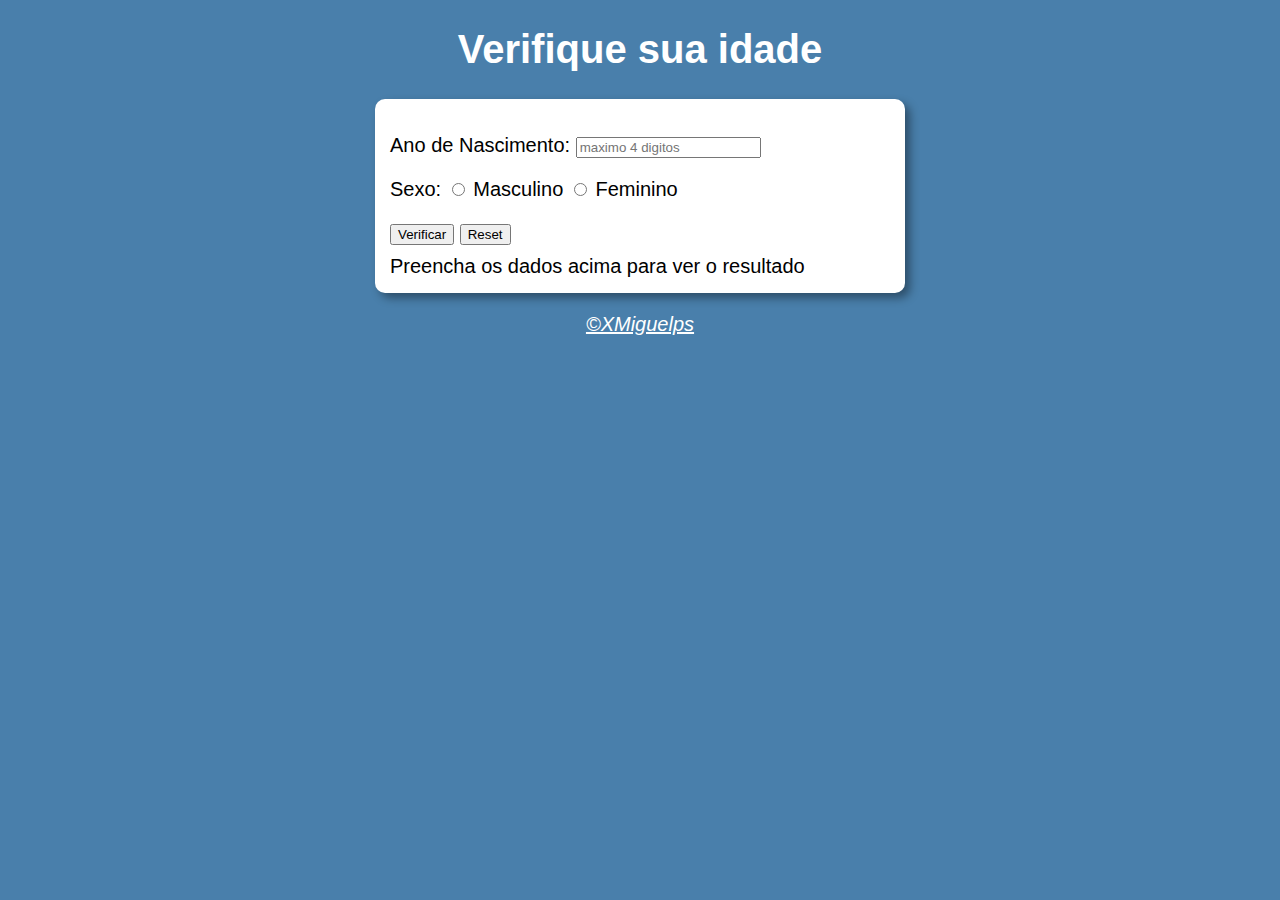
<file: desafio02/index.html>
<!DOCTYPE html>
<html lang="pt-BR">
<head>
    <meta charset="UTF-8">
    <meta name="viewport" content="width=device-width, initial-scale=1.0">
    <title>Verificação de idade</title>
    <link rel="stylesheet" href="style.css">
</head>
<body>
    <header>
        <h1>Verifique sua idade</h1>
    </header>
    <section>
        <form action="" autocomplete="on">
            <p>
                <label for="ano">Ano de Nascimento: </label>
                <input type="text" name="ano" id="ano" placeholder="maximo 4 digitos" autocomplete="bday-year">
            </p>
            <p>
                Sexo: 
                <input type="radio" name="sexo" id="male"> 
                <label for="male">Masculino</label> 
                <input type="radio" name="sexo" id="female"> 
                <label for="female">Feminino</label>
            </p>
            <input type="button" value="Verificar" onclick="verificar()"> 
            <input type="button" value="Reset">
            <!--Fazer botão de resete com js-->
        </form>
        <div id="res">
            Preencha os dados acima para ver o resultado
        </div>
        <!--pensar em como fazer sem appendchild-->
    </section>
    <footer>
        <p>&copy;XMiguelps</p>
    </footer>
    <script src="script.js"></script>
</body>
</html>
</file>
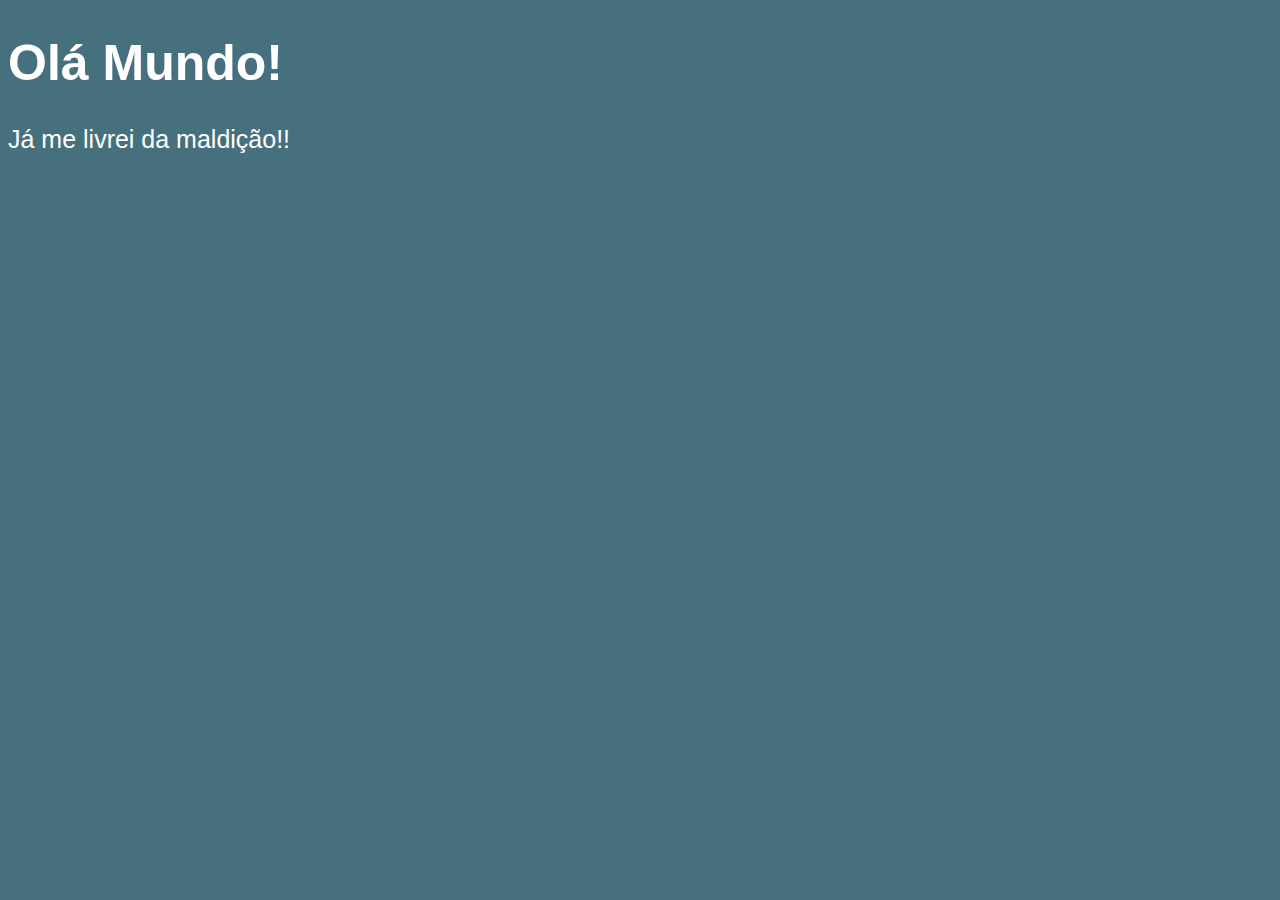
<file: aula01/ex001.html>
<!DOCTYPE html>
<html lang="pt-br">
<head>
    <meta charset="UTF-8">
    <meta name="viewport" content="width=device-width, initial-scale=1.0">
    <title>Meu primeiro programa...</title>
    <style>
        body {
            background-color: rgb(71, 112, 126);
            color: white;
            font: normal 25px Arial;
        }
    </style>
</head>
<body>
    <h1>Olá Mundo!</h1>
    <p>Já me livrei da maldição!!</p>
    <script>
        window.alert('Olá Mundo!!')
        window.alert('Minha primeira mensagem')
        window.confirm('Esta gostando de JavaScript?')
        window.prompt('Qual é seu nome?')
        /*Teste variaveis no node.js*/
    </script>
</body>
</html>
</file>
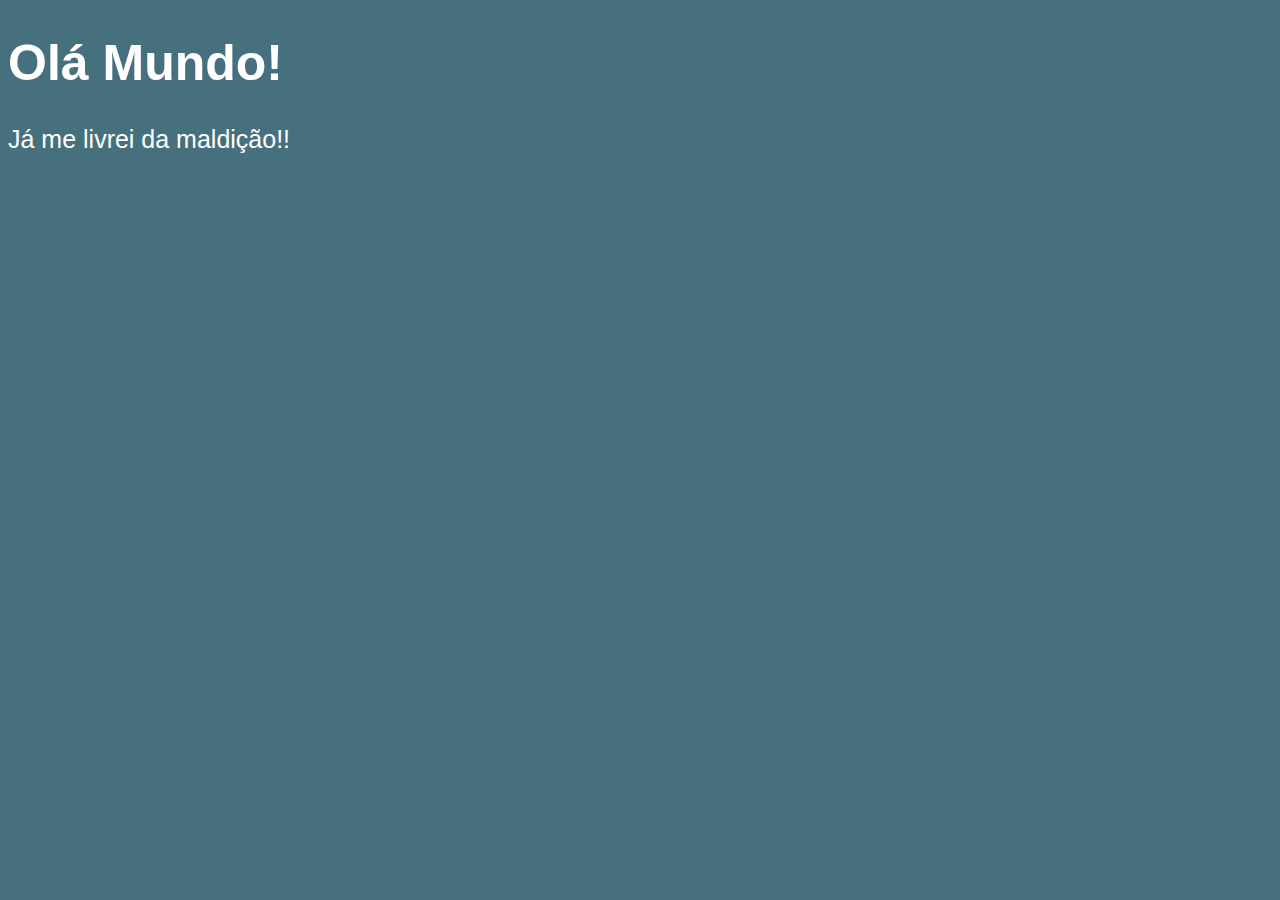
<file: aula02/ex002.html>
<!DOCTYPE html>
<html lang="pt-br">
<head>
    <meta charset="UTF-8">
    <meta name="viewport" content="width=device-width, initial-scale=1.0">
    <title>Meu primeiro programa...</title>
    <style>
        body {
            background-color: rgb(71, 112, 126);
            color: white;
            font: normal 25px Arial;
        }
    </style>
</head>
<body>
    <h1>Olá Mundo!</h1>
    <p>Já me livrei da maldição!!</p>
    <script>
        let nome = window.prompt('Qual é seu nome?')
        window.alert(`É um grande prazer te conhecer ${nome} !`)
        //ou window.alert('É um grande prazer te conhecer ' + nome + '!') isso é uma concatenação
    </script>
</body>
</html>
</file>
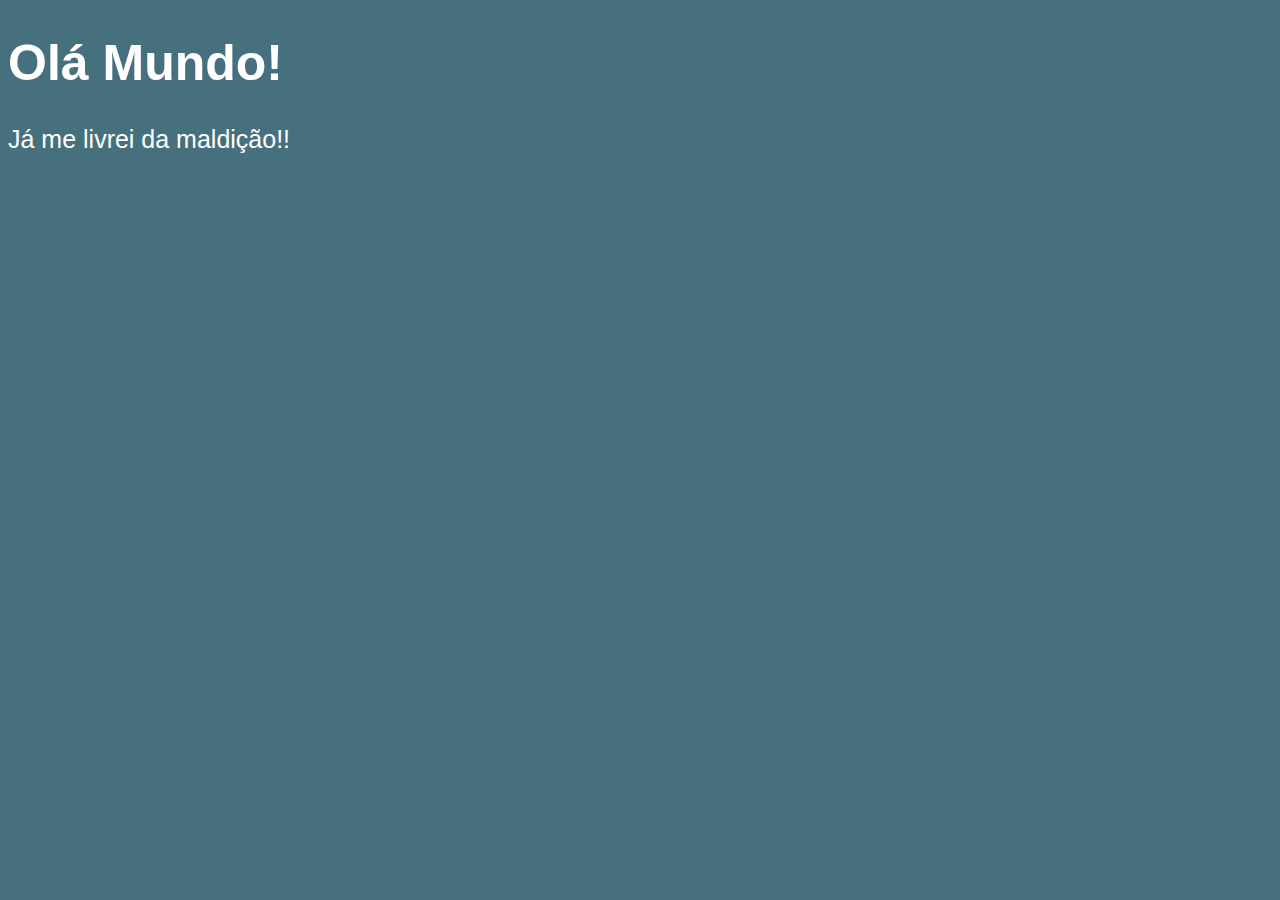
<file: aula02/ex003.html>
<!DOCTYPE html>
<html lang="pt-br">
<head>
    <meta charset="UTF-8">
    <meta name="viewport" content="width=device-width, initial-scale=1.0">
    <title>Meu primeiro programa...</title>
    <style>
        body {
            background-color: rgb(71, 112, 126);
            color: white;
            font: normal 25px Arial;
        }
    </style>
</head>
<body>
    <h1>Olá Mundo!</h1>
    <p>Já me livrei da maldição!!</p>
    <script>
        let n1 = Number(window.prompt('Digite um numero')) //viro string(letra)
        let n2 = Number(window.prompt('Digite outro numero')) //vira string(letras)
        let r = n1 + n2
        window.alert(`A soma entre ${n1} e ${n2} é ${r}`)
        //ou (`A soma dos valores é ${r}`)

        //Number.parseInt = numero inteiro
        //Number.parseFloat = numero real
        //Number = o js decidi
        //.length = mostra quantas letras tem
        //.toUpperCase() = transforma em maiuscula
        //.toLowerCase() = transforma em minuscula
    </script>
</body>
</html>
</file>
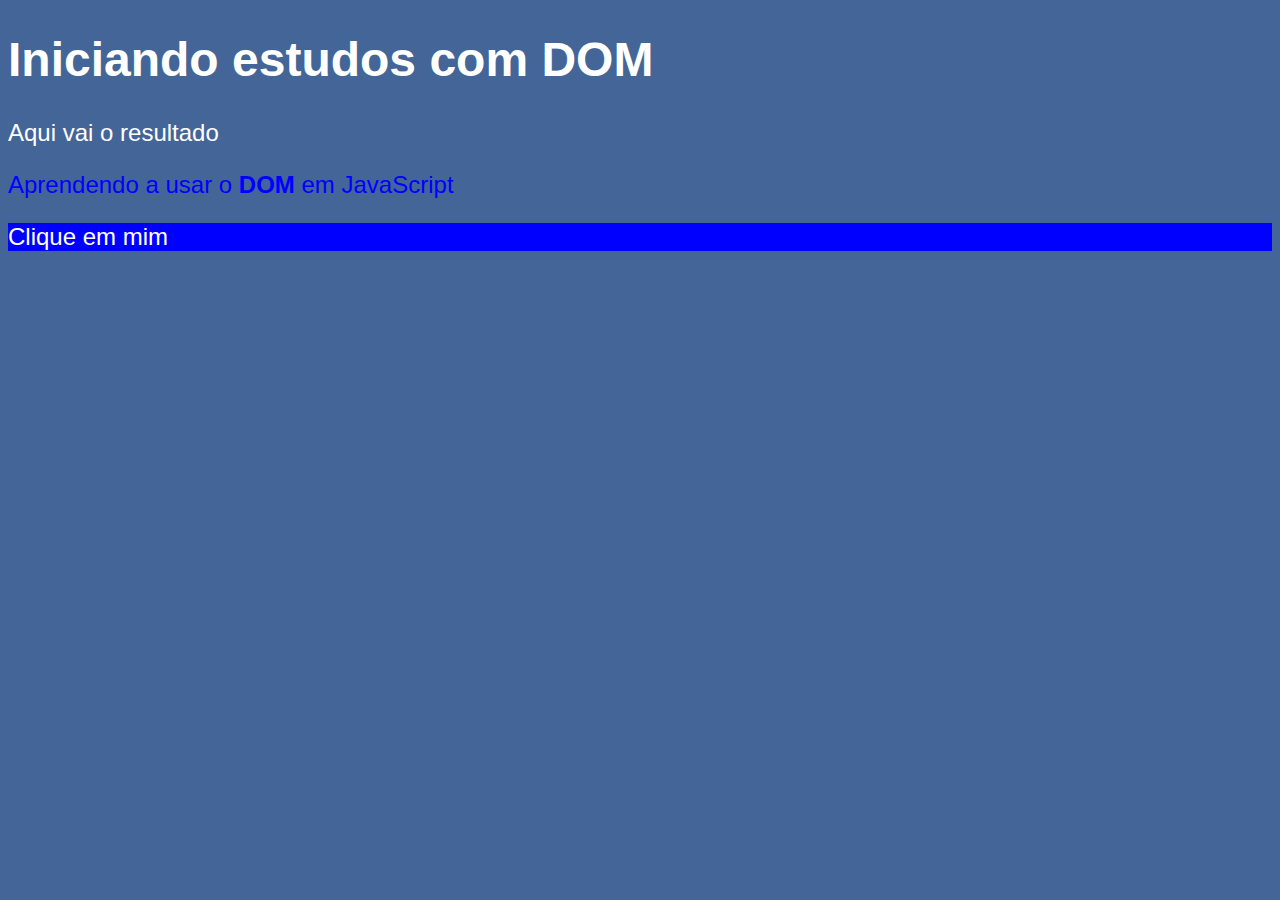
<file: aula03/ex005.html>
<!DOCTYPE html>
<html lang="pt-BR">
<head>
    <meta charset="UTF-8">
    <meta name="viewport" content="width=device-width, initial-scale=1.0">
    <title>Primeiros passos com DOM</title>
    <style>
        body {
            background-color: rgb(67, 101, 152);
            color: white;
            font: normal 18pt Arial
        }
    </style>
</head>
<body>
    <h1>Iniciando estudos com DOM</h1>
    <p>Aqui vai o resultado</p>
    <p>Aprendendo a usar o <strong>DOM</strong> em JavaScript</p>
    <div id="msg">Clique em mim</div>
    <script>
        // document.write('Olá, Mundo!') - Escreve olá mundo

        // document.write(document.charset) - mostra o "charset"
        
        // document.write(navigator.appName) - mostra o nome q o navegador segue como comportamento

        // document.write(document.URL) - mostra a URL do site

        let corpo = document.body
        let p1 = document.getElementsByTagName('p')[1]
        p1.style.color = 'blue' // o ".style" faz com que voce possa mudar o style do item selecionado

        let d = document.querySelector('div#msg') // seleciona dizendo a tag, se é por id ou class usando "#" ou "." e dizendo qual o nome do id/classe 

        d.style.background= 'blue'

        //let d = document.getElementsByName('msg')[0] faz a variavel receber a tag por name

        // let d = document.getElementById('msg') faz a variavel receber a tag por id

        // let d = document.getElementsByClassName('msg') faz a variavel receber a tag pelo nome da classe podendo mudar mais de uma tag

        // d.innerText = 'Estou aguardando...' faz com q o innertext da variavel receba o texto digitado

        // d.innerText += ' ainda estou esperando' // faz com que o innertext da variavel some o texto que ja esta pelo que voce colocou

        // document.write('Esta escrito assim ' + p1.innerText) inner text mostra o texto q ta dentro do elemento
    </script>
</body>
</html>
</file>
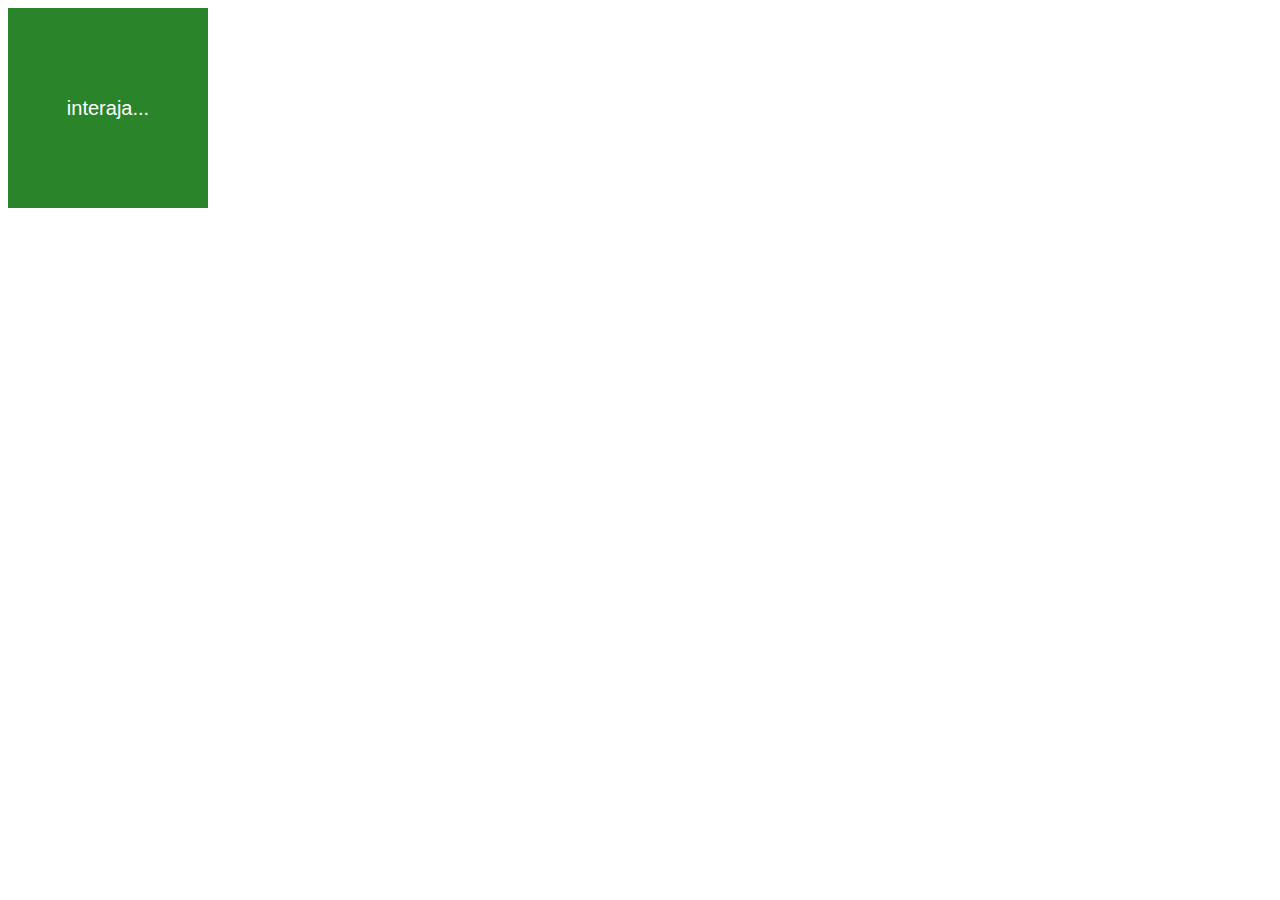
<file: aula04/ex006.html>
<!DOCTYPE html>
<html lang="pt-br">
<head>
    <meta charset="UTF-8">
    <meta name="viewport" content="width=device-width, initial-scale=1.0">
    <title>Eventos DOM</title>
    <style>
        div#area {
            font: normal 15pt Arial;
            background-color: rgb(42, 133, 42);
            color: white;
            width: 200px;
            height: 200px;
            line-height: 200px;
            text-align: center;
        }
    </style>
</head>
<body>
    <div id="area">
        interaja...
    </div>
    <script>
        /*Uma função é onde voce coloca um bloco de comandos que vai ser executado quando o evento especifico selecionado acontecer, é possivel colocar mais de um evento
        
        Exemplo: function *ação*() {
            [BLOCO DE COMANDOS]
        }

        dentro do "()" é possivel ter parametros
        */

    /*Exemplos de eventos 

        mouseenter - faz ocorrer um evento quando o mouse entra na caixa
        
        mousemove - faz ocorrer um evento quando o mouse se move dentro da caixa
        
        mousedown - faz ocorrer um evento quando voce clica e segura p´[
        1   '
        ''] o mouse
        
        mouseup - faz ocorrer um evento quando voce solta o clique
        
        click - faz ocorrer um evento quando aperta e solta rapidamente
        
        mouseout - faz ocorrer um evento quando voce tira o mouse da caixa*/

        /*
            2 jeitos de exercer um evento à algo
            
                1° - coloque na tag "on" e o evento que voce quer fazer e de um nome para ele colocando "()" no final
                    Exemplo: 
                        onclick="*nome*()"
            
                2° - no script coloque o nome da variavel que esta com o item e:
                        .addEventListener('*o nome do evento que voce quer sem o "on"*, *nome que voce da para a função*')
                    Exemplo:
                        *varialvel*.addEventListener('click', clicar)
        */
        let area = document.getElementById("area")
        area.addEventListener('click', clicar)
        area.addEventListener('mouseenter', entrar)
        area.addEventListener('mouseout', sair)

        function clicar() {
            area.innerText = 'Clicou!'
            area.style.background = 'red'
        }
        function entrar() {
            area.innerText = 'Entrou!'
        }
        function sair() {
            area.innerText = 'Saiu!'
            area.style.background = 'green'
        }
        /*Se colocar a varialvel dentro da function, ela só vai funcionar naquela function*/
    </script>
</body>
</html>
</file>
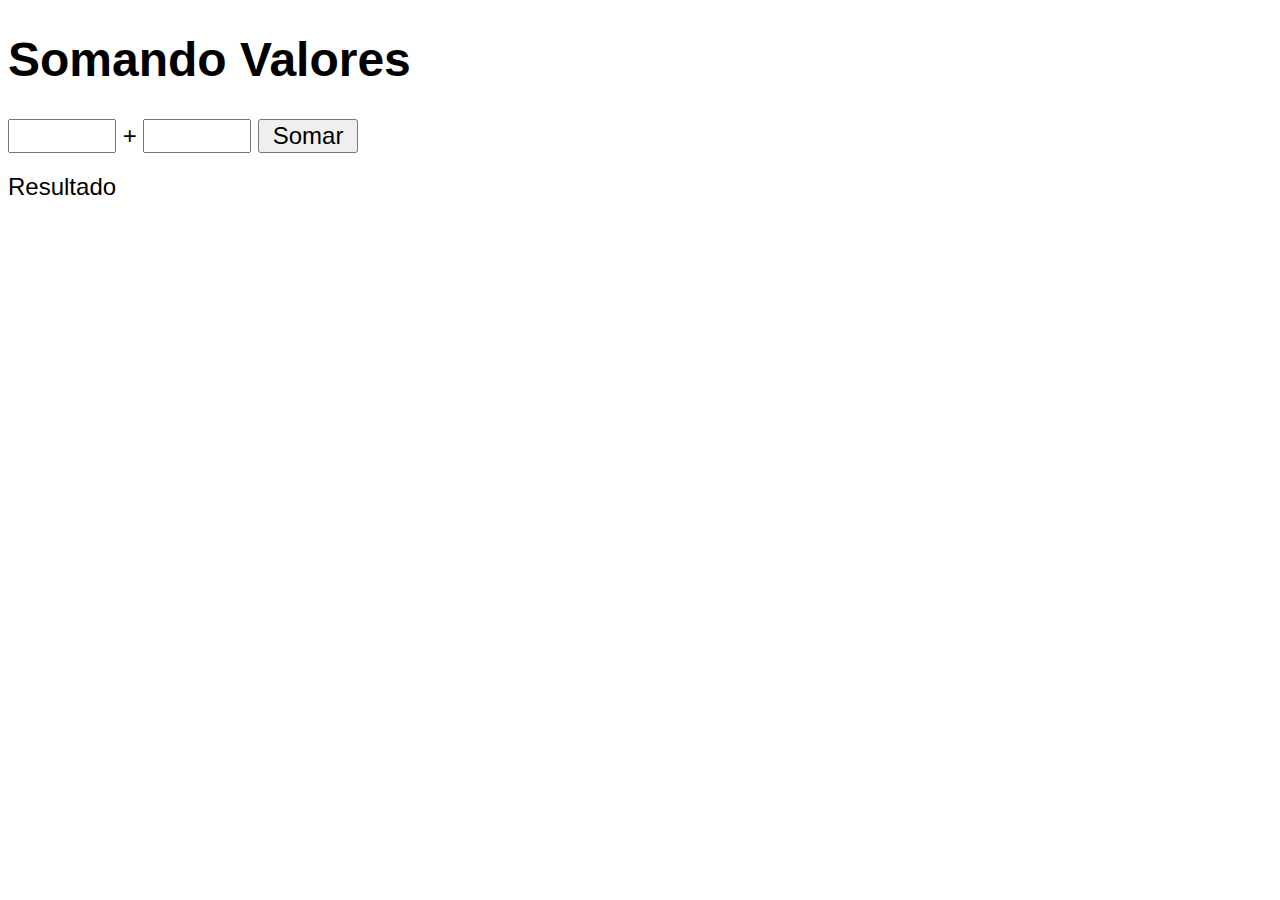
<file: aula04/ex007.html>
<!DOCTYPE html>
<html lang="pt-br">
<head>
    <meta charset="UTF-8">
    <meta name="viewport" content="width=device-width, initial-scale=1.0">
    <title>Somando numeros</title>
    <style>
        body {
            font: normal 18pt Arial;
        }

        input {
            font: normal 18pt Arial;
            width: 100px;
        }

        div#res {
            margin-top: 20px;
        }
    </style>
</head>
<body>
    <h1>Somando Valores</h1>
    <input type="number" name="txtn1" id="txtn1"> +
    <input type="number" name="txtn2" id="txtn2">
    <input type="button" value="Somar" onclick="somar()">
    <div id="res">Resultado</div>
    
    <script>
        function somar() {
            let tn1 = document.getElementById('txtn1')
            let tn2 = document.querySelector('input#txtn2')
            let res = document.querySelector('div#res')
            let n1 = Number(tn1.value)
            let n2 = Number(tn2.value)
            let s = n1 + n2
            res.innerHTML = `A soma entre ${n1} e ${n2} é igaul a <strong>${s}</strong>`
        }
    </script>
</body>
</html>
</file>
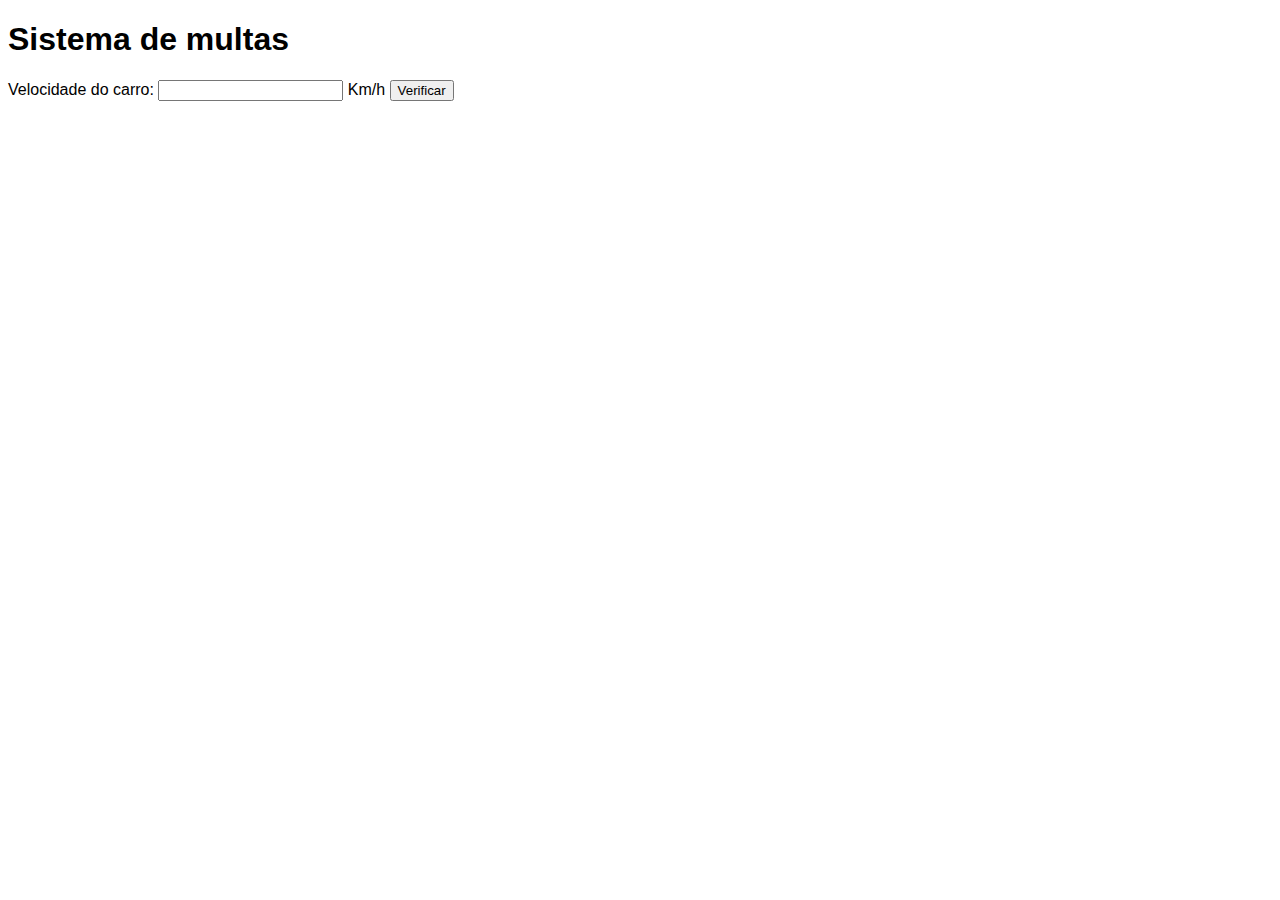
<file: aula05/ex010.html>
<!DOCTYPE html>
<html lang="pt-br">
<head>
    <meta charset="UTF-8">
    <meta name="viewport" content="width=device-width, initial-scale=1.0">
    <title>DETRAN</title>
    <style>
        body {
            font: normal 16px arial;
        }
    </style>
</head>
<body>
    <h1>Sistema de multas</h1>
    Velocidade do carro: <input type="number" name="vel" id="vel"> Km/h
    <input type="button" value="Verificar" onclick="calcular()">
    <div id="res"></div>
    
    <script>
        function calcular() {
            let vel = document.getElementById('vel')
            let res = document.querySelector('div#res')
            let nvel = Number(vel.value)
            res.innerHTML = `<p>Sua velocidade atual é de <strong>${nvel}Km/h</strong></p>`
            if (nvel > 60) {
                res.innerHTML += '<p>Voce esta <strong> MULTADO</strong> por exesso de velocidade</p>' 
            }
            res.innerHTML += `<p> Dirija sempre com cinto de segurança</p>`
        }
    </script>
</body>
</html>
</file>
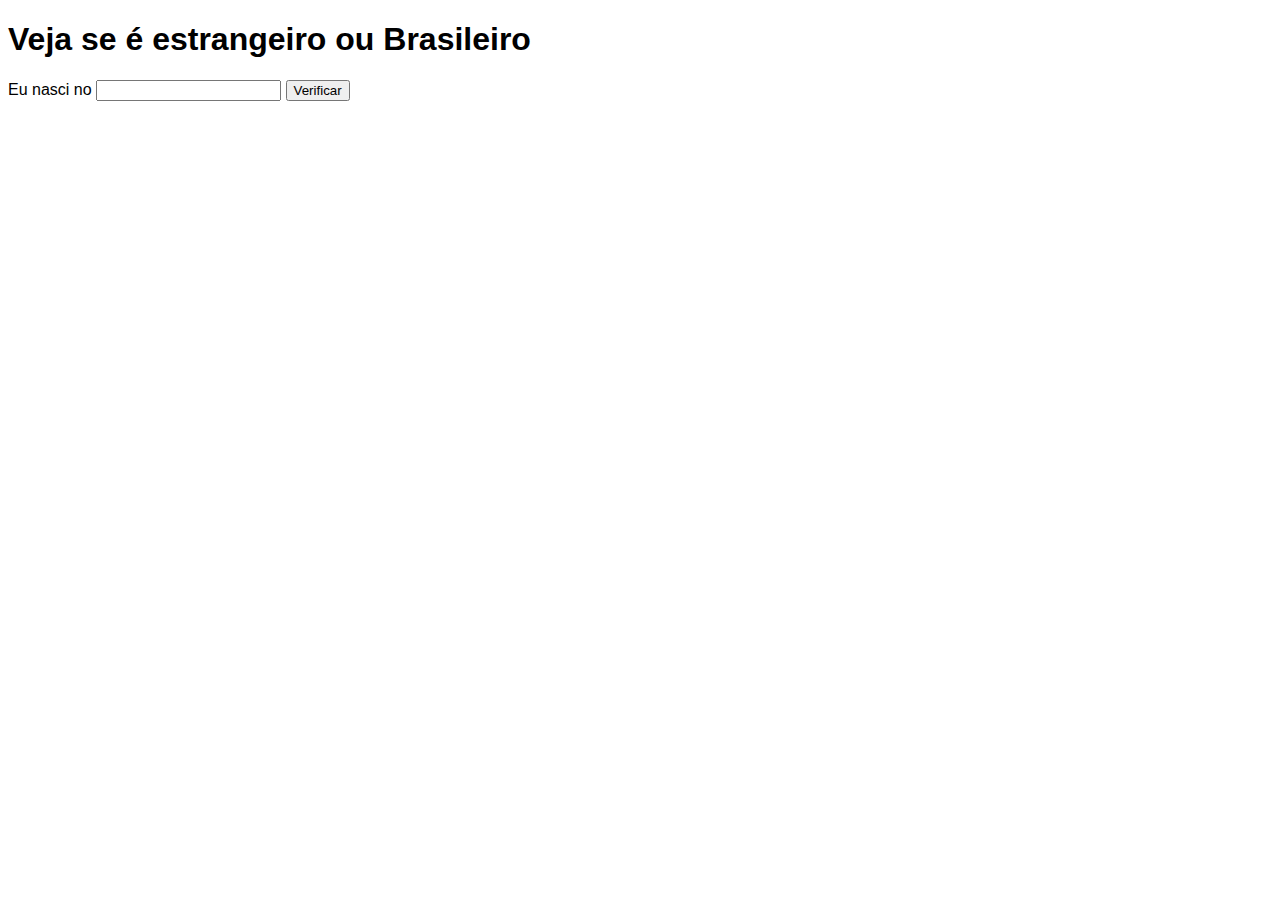
<file: aula05/minidesafio.html>
<!DOCTYPE html>
<html lang="pt-br">
<head>
    <meta charset="UTF-8">
    <meta name="viewport" content="width=device-width, initial-scale=1.0">
    <title>Originalidade</title>
    <style>
        body {
            font: normal 16px Arial;
        }
    </style>
</head>
<body>
    <h1>Veja se é estrangeiro ou Brasileiro</h1>
     Eu nasci no <input type="text" name="pais" id="pais">
     <input type="button" value="Verificar" onclick="verificar()">
     <div id="res"></div>

     <script>
        function verificar() {
            let question = document.getElementById('pais')
            let pais = String(question.value)
            let res = document.querySelector('div#res')
            res.innerHTML = `<p>Voce mora no <strong>${pais}</strong></p>`
            if (pais == 'Brasil' || pais == 'brasil') {
                res.innerHTML += `<p>Voce é <strong>brasileiro<strong></p>`
            } else {
                res.innerHTML += `<p> Voce é <strong>estrangeiro</strong></p>`
            }
        }
     </script>
</body>
</html>
</file>
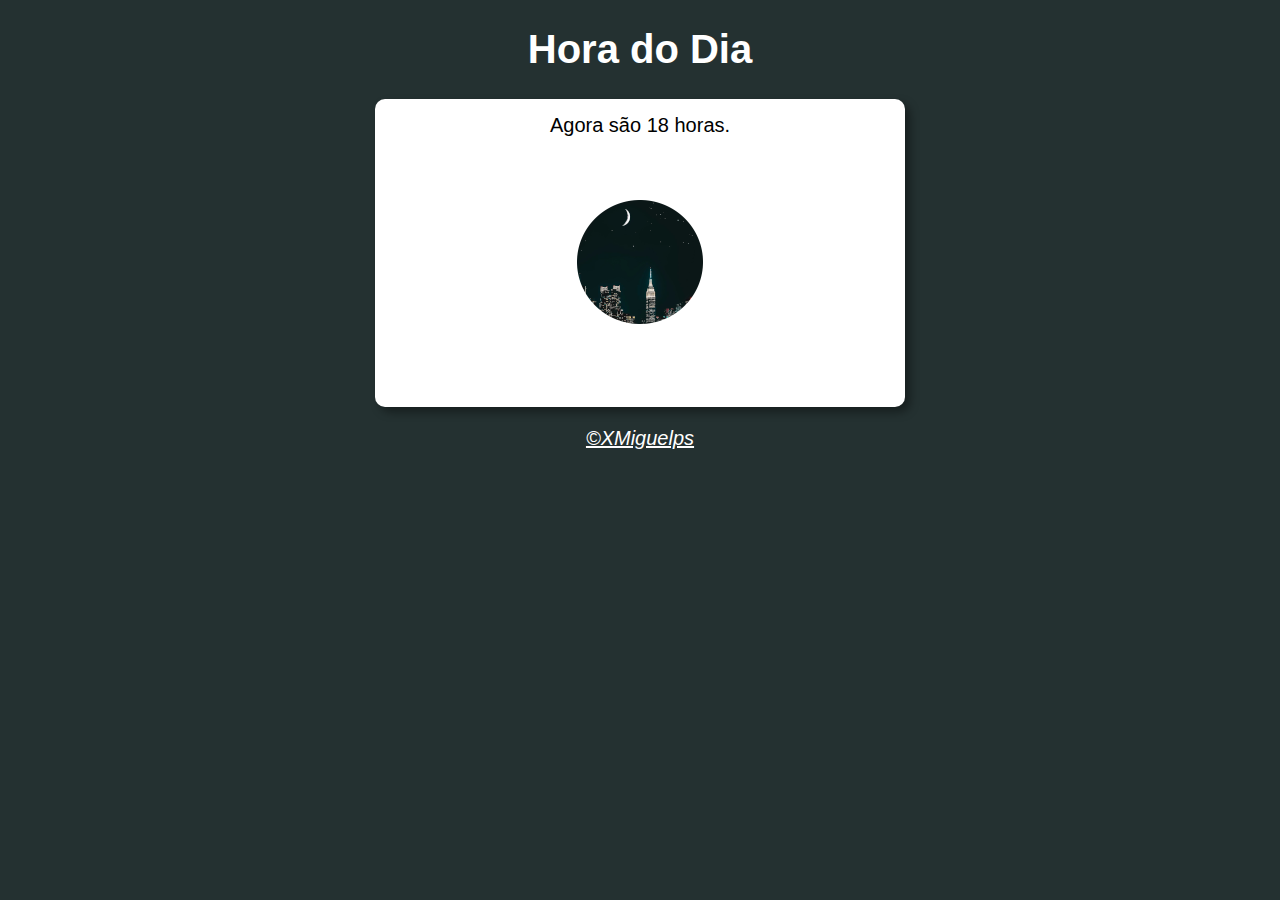
<file: desafio01/modelo.html>
<!DOCTYPE html>
<html lang="pt-BR">
<head>
    <meta charset="UTF-8">
    <meta name="viewport" content="width=device-width, initial-scale=1.0">
    <title>Hora do Dia</title>
    <link rel="stylesheet" href="style.css">
</head>
<body onload="carregar()"> <!--on load carrega executa a function quando carrega o body-->
    <header>
        <h1>Hora do Dia</h1>
    </header>
    <section>
        <div id="msg">
            Aqui vai aparecer a mensagem da hora
        </div>
        <div id="foto">
            <img id="imagem" src="foto-dia.png" alt="foto de dia">
        </div>
    </section>
    <footer>
        <p>&copy;XMiguelps</p>
    </footer>
    <script src="script.js"></script>
</body>
</html>
</file>
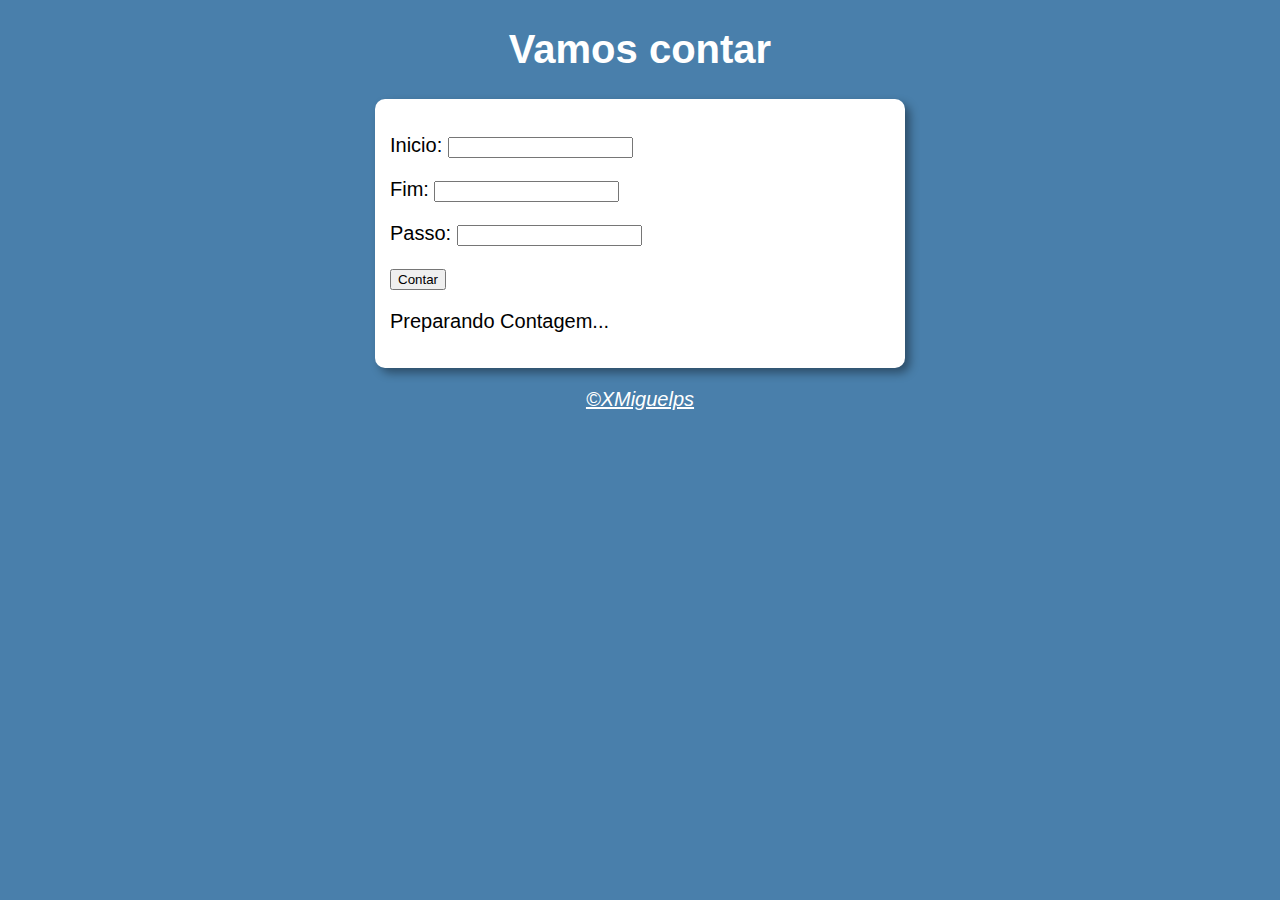
<file: desafio03/modelo.html>
<!DOCTYPE html>
<html lang="pt-BR">
<head>
    <meta charset="UTF-8">
    <meta name="viewport" content="width=device-width, initial-scale=1.0">
    <title>Modelo de Exercicio</title>
    <link rel="stylesheet" href="style.css">
</head>
<body>
    <header>
        <h1>Vamos contar</h1>
    </header>
    <section>
        <div>
            <form action="#">
                <p>
                    <label for="inicio">Inicio: </label>
                    <input type="number" name="nnumber" id="inicio">
                </p>
                <p>
                    <label for="fim">Fim: </label>
                    <input type="number" name="nfim" id="fim">
                </p>
                <p>
                    <label for="passo">Passo: </label>
                    <input type="number" name="npasso" id="passo">
                </p>

                <p>
                    <input type="button" value="Contar" onclick="contar()">
                </p>
            </form>
        </div>
        <div id="res">
            <p>Preparando Contagem...</p>
        </div>
    </section>
    <footer>
        <p>&copy;XMiguelps</p>
    </footer>
    <script src="script.js"></script>
</body>
</html>
</file>
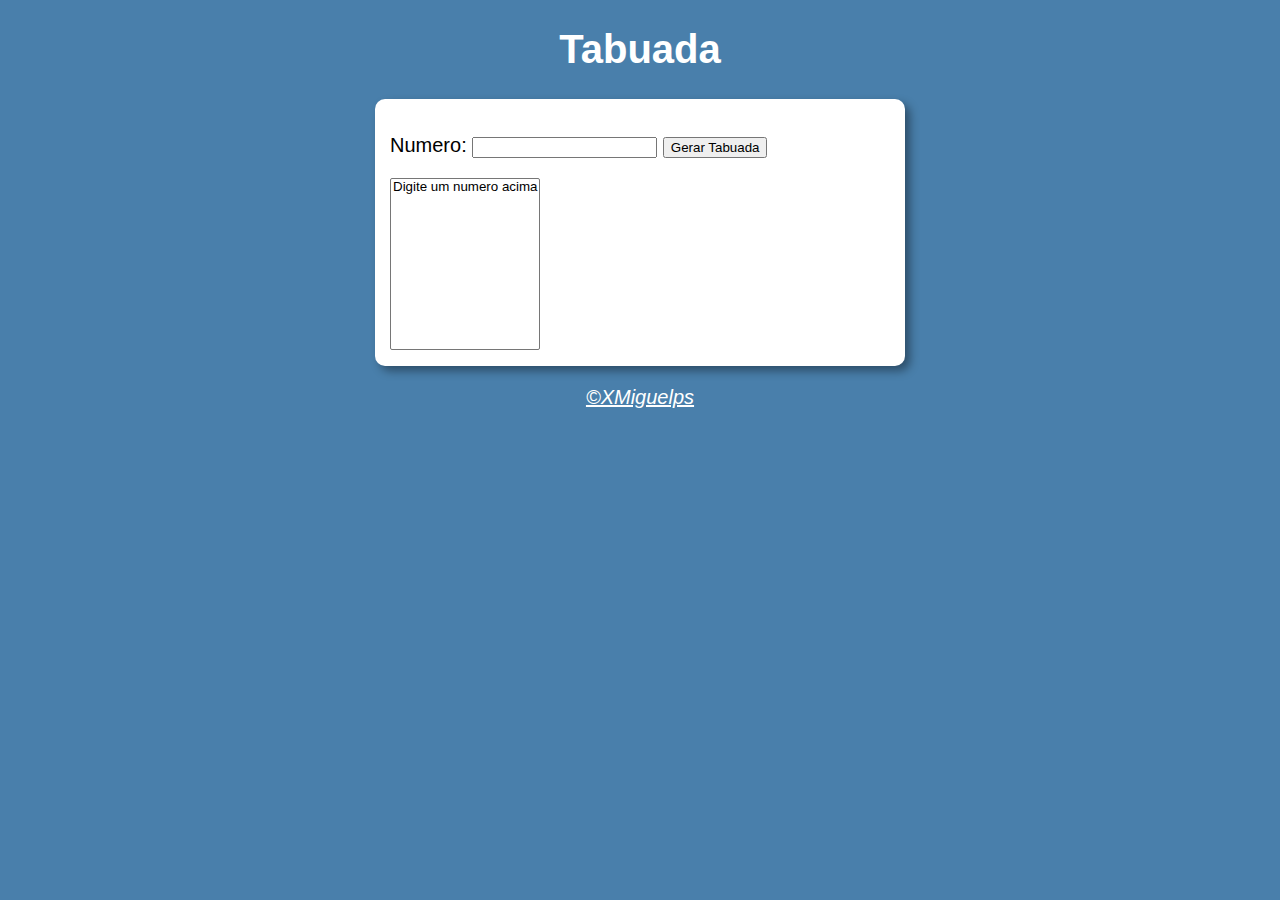
<file: desafio04/modelo.html>
<!DOCTYPE html>
<html lang="pt-BR">
<head>
    <meta charset="UTF-8">
    <meta name="viewport" content="width=device-width, initial-scale=1.0">
    <title>Modelo de Exercicio</title>
    <link rel="stylesheet" href="style.css">
</head>
<body>
    <header>
        <h1>Tabuada</h1>
    </header>
    <section>
        <div>
            <form action="">
                <p>
                    <label for="number">Numero: </label>
                    <input type="number" name="num" id="number">
                    <input type="button" value="Gerar Tabuada" onclick="calcular()">
                </p>
            </form>
        </div>
        <div>
            <select name="tabu" id="tabuada" size="10">
                <option value="">Digite um numero acima</option>
            </select>
        </div>
    </section>
    <footer>
        <p>&copy;XMiguelps</p>
    </footer>
    <script src="script.js"></script>
</body>
</html>
</file>
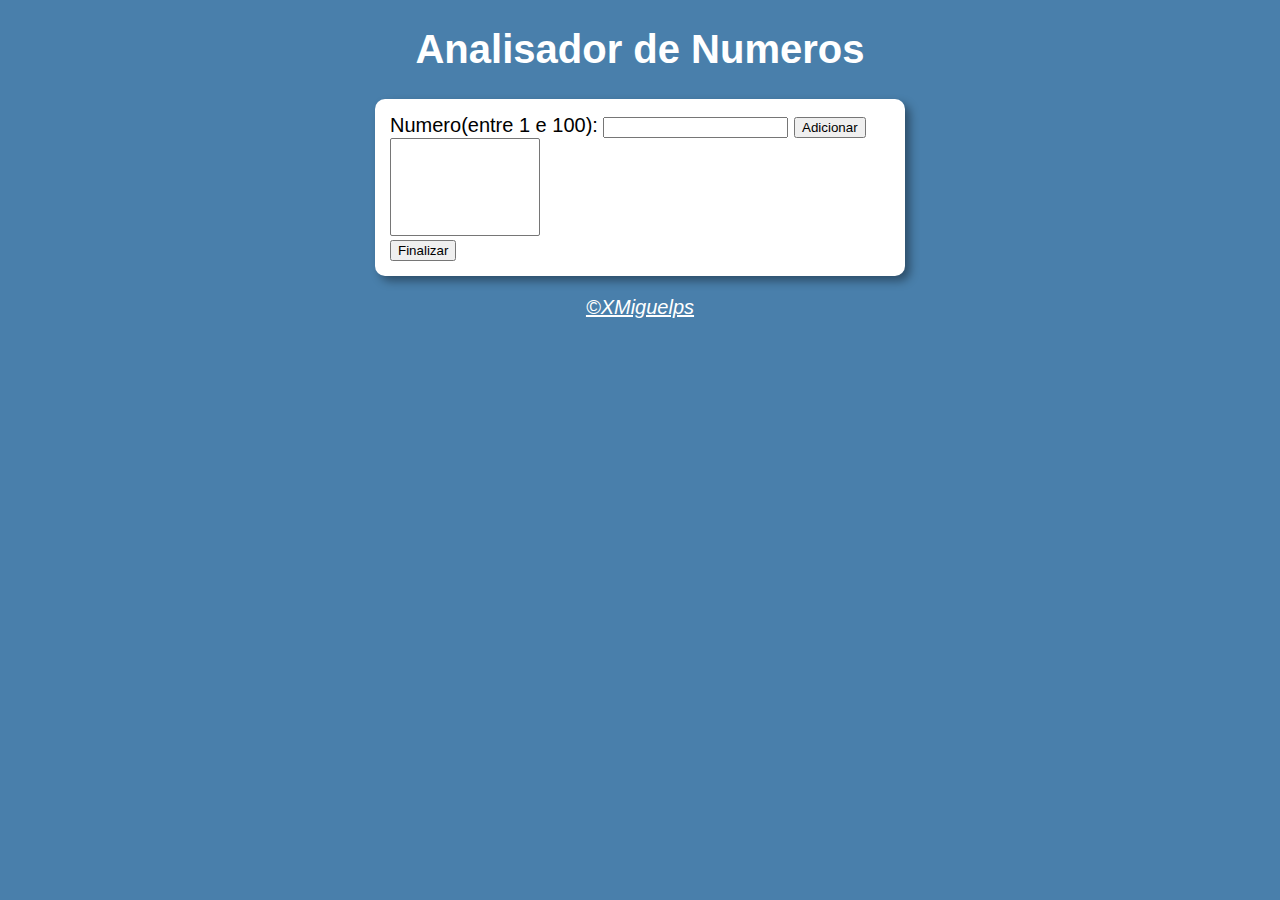
<file: desafio05/modelo.html>
<!DOCTYPE html>
<html lang="pt-BR">
<head>
    <meta charset="UTF-8">
    <meta name="viewport" content="width=device-width, initial-scale=1.0">
    <title>Modelo de Exercicio</title>
    <link rel="stylesheet" href="style.css">
</head>
<body>
    <header>
        <h1>Analisador de Numeros</h1>
    </header>
    <section>
        <div>
            <form action="">
                <div>
                    <label for="inum">Numero(entre 1 e 100):</label>
                    <input type="number" name="num" id="inum">
                    <input type="button" value="Adicionar" onclick="add()">
                </div>
                <div>
                    <select name="lista" id="lista" size="6" style="width: 150px;">

                    </select>
                </div>
                <div>
                    <input type="button" value="Finalizar" onclick="calcular()">
                </div>
            </form>
        </div>
        <div id="res">

        </div>
    </section>
    <footer>
        <p>&copy;XMiguelps</p>
    </footer>
    <script src="script.js"></script>
</body>
</html>
</file>
<file: desafio02/style.css>
@charset "UTF-8";

body {
    background-color: #497fab;
    font: normal 15pt Arial;
}

header {
    color: white;
    text-align: center;
}

section {
    background-color: white;
    border-radius: 10px;
    padding: 15px;
    width: 500px;
    margin: auto;
    box-shadow: 5px 5px 10px rgba(0, 0, 0, 0.39);
}

footer {
    color: white;
    text-align: center;
    font-style: italic;
    text-decoration: underline;
}

div#res {
    margin-top: 10px;
}
</file>
<file: desafio01/style.css>
@charset "UTF-8";

body {
    background-color: #497fab;
    font: normal 15pt Arial;
}

header {
    color: white;
    text-align: center;
}

section {
    background-color: white;
    border-radius: 10px;
    padding: 15px;
    width: 500px;
    margin: auto;
    box-shadow: 5px 5px 10px rgba(0, 0, 0, 0.39);
}

footer {
    color: white;
    text-align: center;
    font-style: italic;
    text-decoration: underline;
}

div {
    text-align: center;
}
</file>
<file: desafio03/style.css>
@charset "UTF-8";

body {
    background-color: #497fab;
    font: normal 15pt Arial;
}

header {
    color: white;
    text-align: center;
}

section {
    background-color: white;
    border-radius: 10px;
    padding: 15px;
    width: 500px;
    margin: auto;
    box-shadow: 5px 5px 10px rgba(0, 0, 0, 0.39);
}

footer {
    color: white;
    text-align: center;
    font-style: italic;
    text-decoration: underline;
}
</file>
<file: desafio04/style.css>
@charset "UTF-8";

body {
    background-color: #497fab;
    font: normal 15pt Arial;
}

header {
    color: white;
    text-align: center;
}

section {
    background-color: white;
    border-radius: 10px;
    padding: 15px;
    width: 500px;
    margin: auto;
    box-shadow: 5px 5px 10px rgba(0, 0, 0, 0.39);
}

footer {
    color: white;
    text-align: center;
    font-style: italic;
    text-decoration: underline;
}
</file>
<file: desafio05/style.css>
@charset "UTF-8";

body {
    background-color: #497fab;
    font: normal 15pt Arial;
}

header {
    color: white;
    text-align: center;
}

section {
    background-color: white;
    border-radius: 10px;
    padding: 15px;
    width: 500px;
    margin: auto;
    box-shadow: 5px 5px 10px rgba(0, 0, 0, 0.39);
}

footer {
    color: white;
    text-align: center;
    font-style: italic;
    text-decoration: underline;
}
</file>
